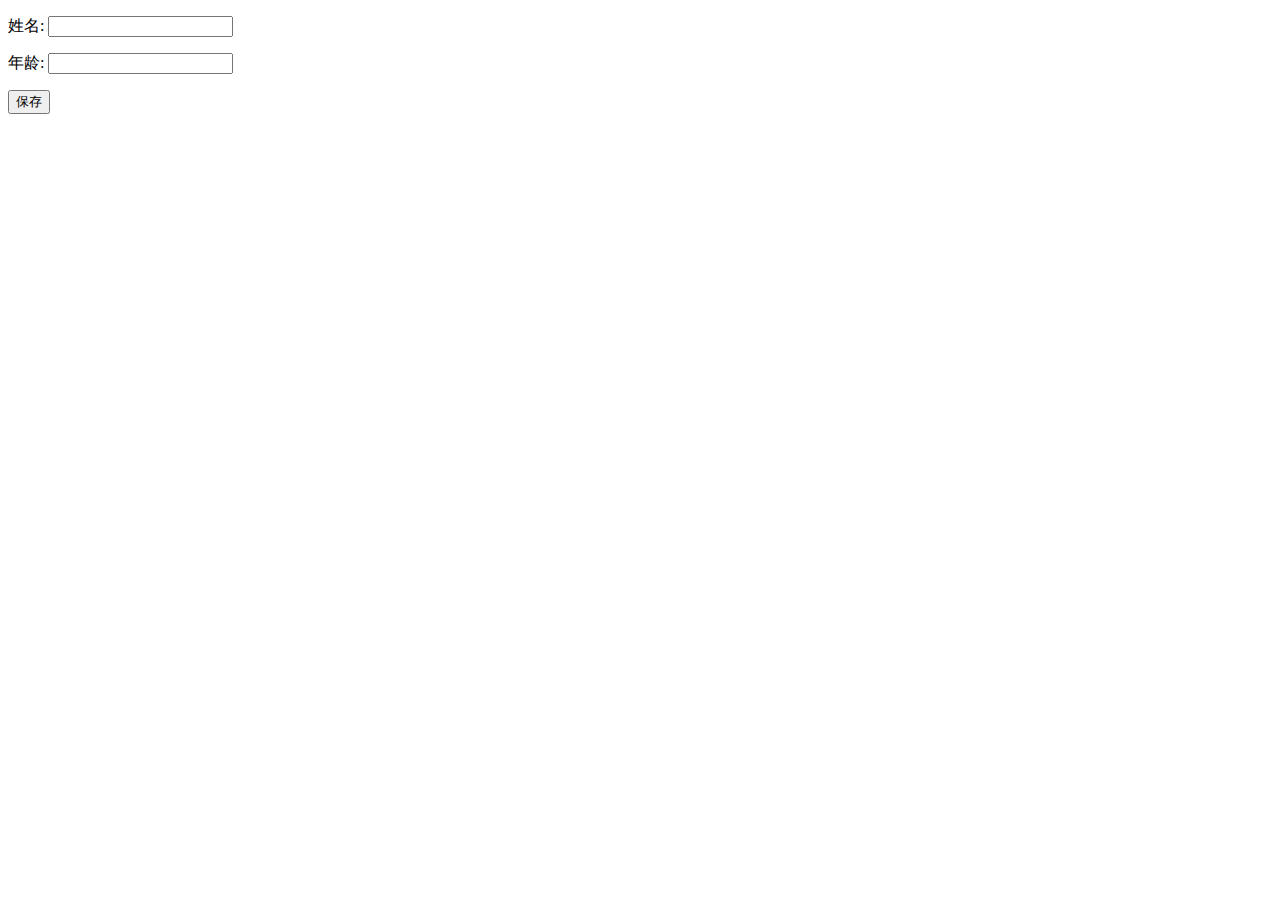
<file: src/main/resources/static/html/student.html>
<!DOCTYPE html>
<html lang="en">
<head>
    <meta charset="UTF-8">
    <title>增加学生</title>
</head>
<body>

    <form method="post" action="/community/alpha/student">
        <p>
            姓名: <input type="text" name="name">
        </p>
        <p>
            年龄: <input type="text" name="age">
        </p>
        <p>
            <input type="submit" value="保存">
        </p>
    </form>

</body>
</html>
</file>
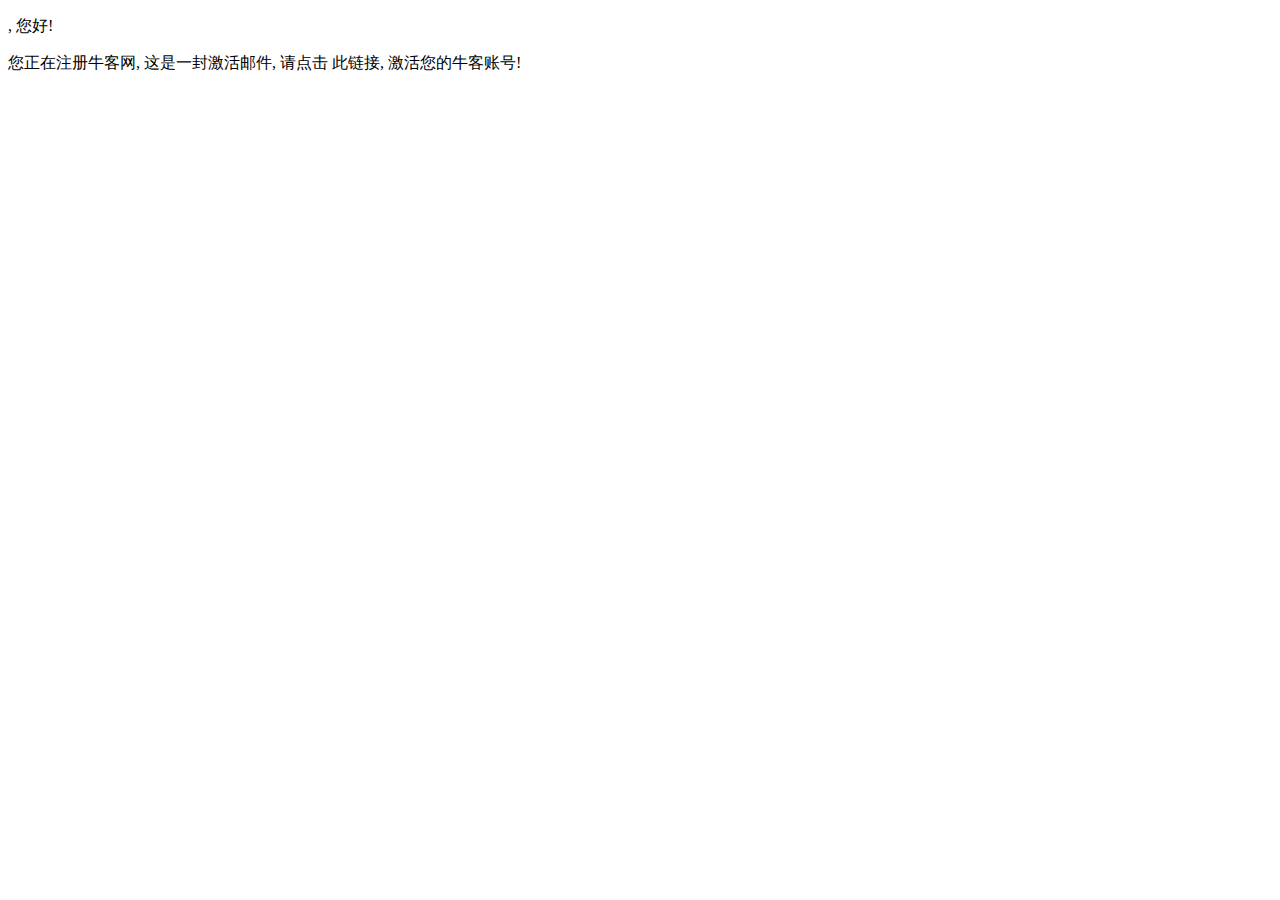
<file: src/main/resources/templates/mail/activation.html>
<!doctype html>
<html lang="en" xmlns:th="http://www.thymeleaf.org">
<head>
    <meta charset="utf-8">
    <link rel="icon" href="https://static.nowcoder.com/images/logo_87_87.png"/>
    <title>牛客网-激活账号</title>
</head>
<body>
	<div>
		<p>
			<b th:text="${email}"></b>, 您好!
		</p>
		<p>
			您正在注册牛客网, 这是一封激活邮件, 请点击 
			<a th:href="${url}">此链接</a>,
			激活您的牛客账号!
		</p>
	</div>
</body>
</html>
</file>
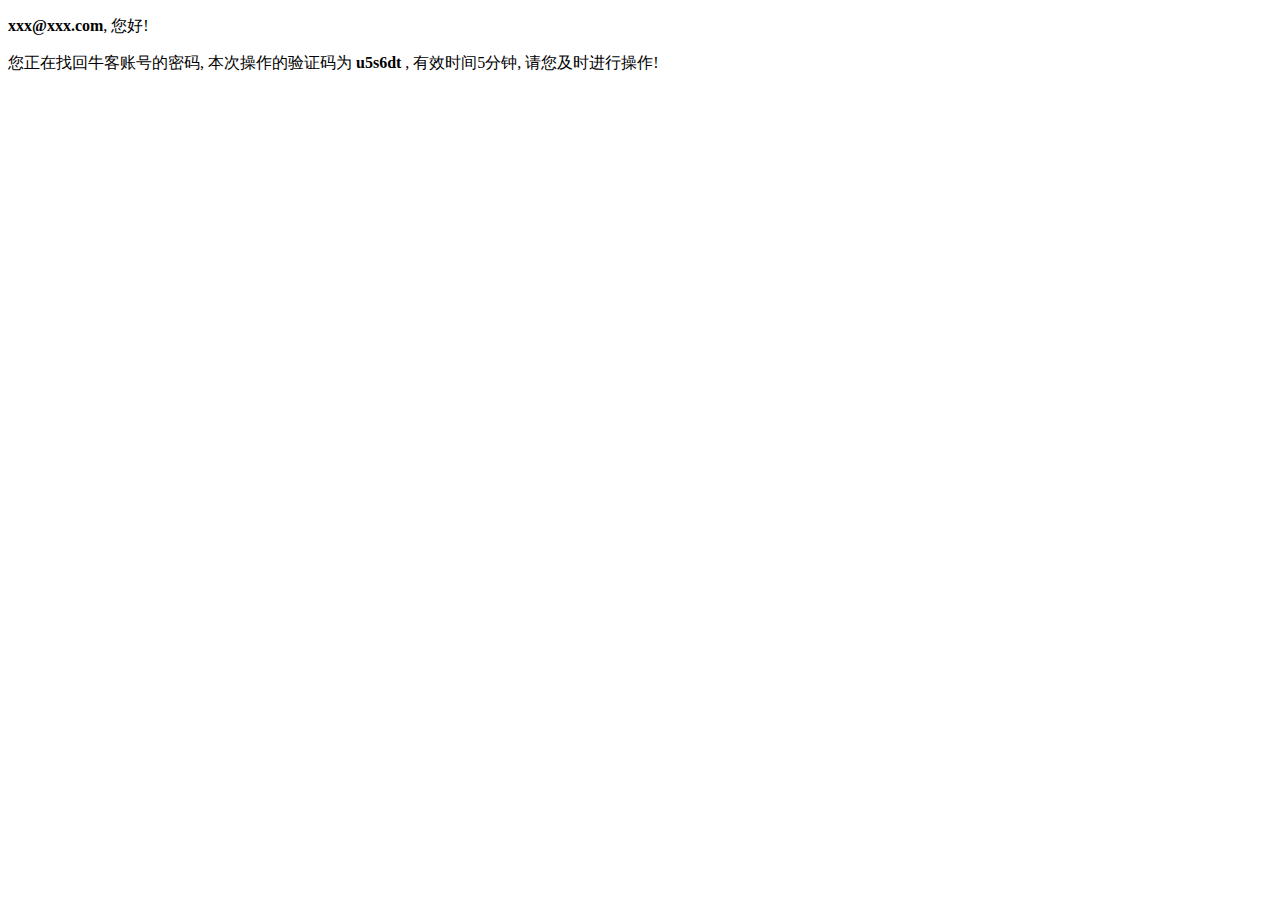
<file: src/main/resources/templates/mail/forget.html>
<!doctype html>
<html lang="en">
<head>
    <meta charset="utf-8">
    <link rel="icon" href="https://static.nowcoder.com/images/logo_87_87.png"/>
    <title>牛客网-忘记密码</title>
</head>
<body>
	<div>
		<p>
			<b>xxx@xxx.com</b>, 您好!
		</p>
		<p>
			您正在找回牛客账号的密码, 本次操作的验证码为 <b>u5s6dt</b> , 
			有效时间5分钟, 请您及时进行操作!
		</p>
	</div>
</body>
</html>
</file>
